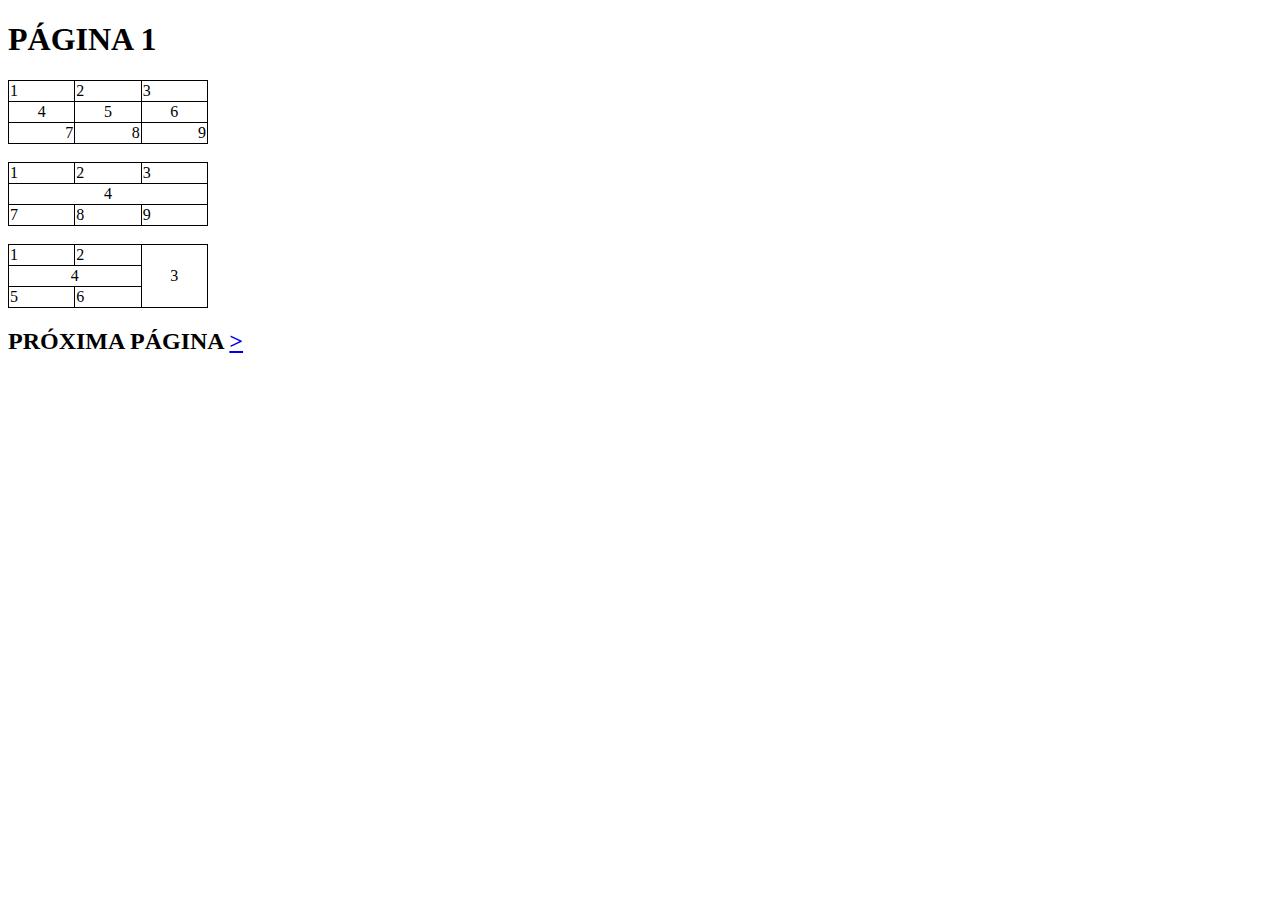
<file: index.html>
<!DOCTYPE html>
<html lang="pt-BR">
<head>
    <meta charset="UTF-8">
    <meta http-equiv="X-UA-Compatible" content="IE=edge">
    <meta name="viewport" content="width=device-width, initial-scale=1.0">
    <link rel="shortcut icon" href="./images/fav icon.jpg" type="image/x-icon">
    <title>Página 1</title>
    <style>
        table,td, tr {
            border: 1px solid; width: 200px; border-width: 1px; border-collapse: collapse;
        }
    </style>
</head>
<body>
<header>
    <h1>PÁGINA 1</h1>
</header>
<main>
    <table>
        <tr>
            <td>1</td>
            <td>2</td>
            <td>3</td>
        </tr>
         <tr style="text-align: center;">
            <td>4</td>
            <td>5</td>
            <td>6</td>
         </tr>
         <tr style="text-align: end;">
            <td>7</td>
            <td>8</td>
            <td>9</td>
          </tr>
    </table>
    <br>
    <table>
        <tr>
            <td>1</td>
            <td>2</td>
            <td>3</td>
        </tr>
        <tr style="text-align: center;">
            <td colspan="3">4</td>
        </tr>
        <tr>
            <td>7</td>
            <td>8</td>
            <td>9</td>
        </tr>
    </table>
    <br>
    <table>
        <tr>
            <td>1</td>
            <td>2</td>
            <td rowspan="3" style="text-align: center;">3</td>
        </tr>
        <tr>
            <td colspan="2" style="text-align: center;">4</td>
        </tr>
        <tr>
            <td>5</td>
            <td>6</td>
        </tr>
    </table>
</main>
    <h2>PRÓXIMA PÁGINA <a href="./index2.html">></a></h2>
</body>
</html>
</file>
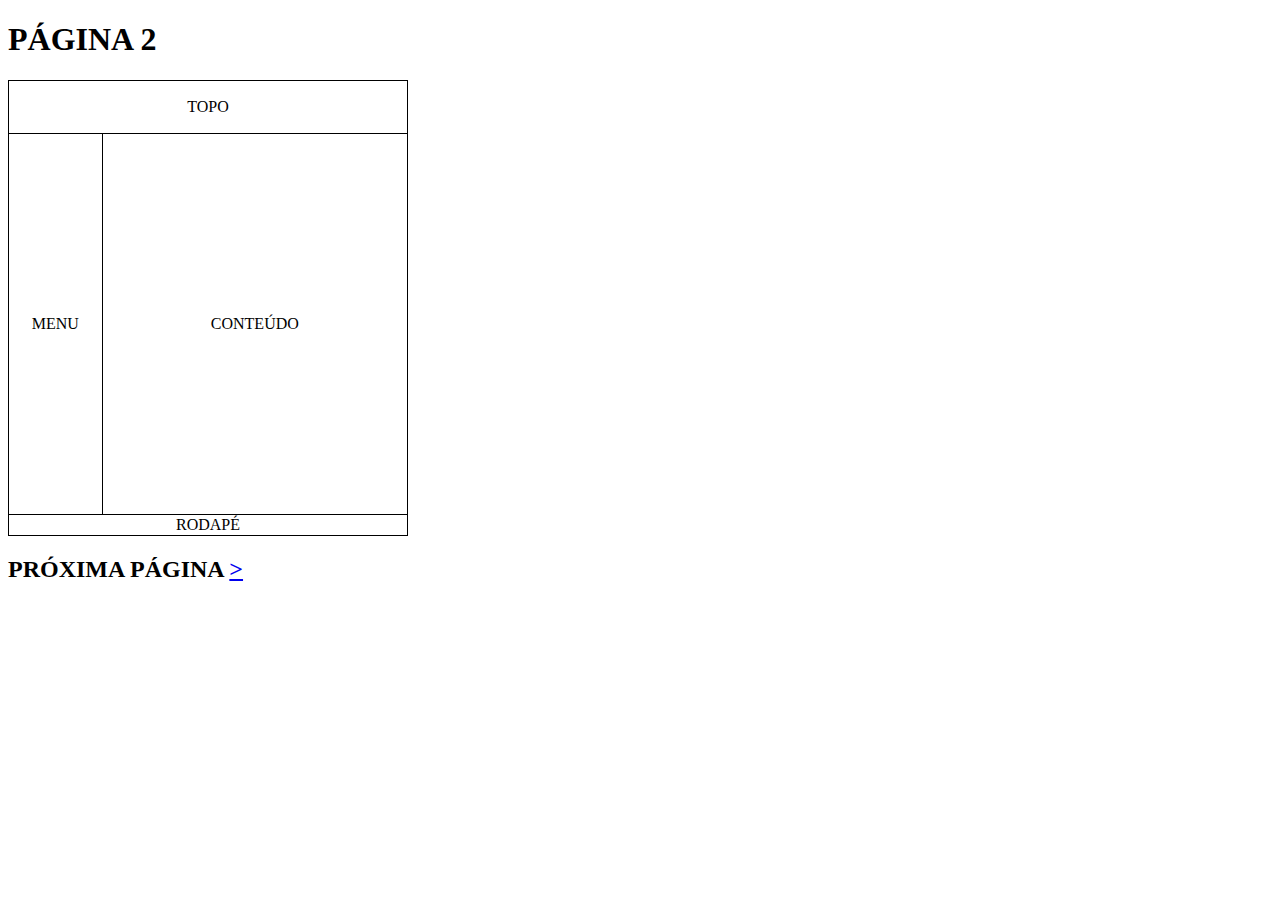
<file: index2.html>
<!DOCTYPE html>
<html lang="pt-BR">
<head>
   <meta charset="UTF-8">
   <meta http-equiv="X-UA-Compatible" content="IE=edge">
   <meta name="viewport" content="width=device-width, initial-scale=1.0">
   <link rel="shortcut icon" href="./images/fav icon.jpg" type="image/x-icon">
   <title>Página 2</title>
   <style>
       table,td, tr {
           border: 1px solid; width: 400px; border-width: 1px; border-collapse: collapse;
       }
   </style>
</head>
<body>
    <header>
   <h1>PÁGINA 2</h1>
    </header>
    <main>
   <table>
       <tr>
           <td colspan="3" style="text-align: center; height: 50px;" >TOPO</td>
       </tr>
       <tr>
           <td colspan="2" style="text-align: center;">MENU</td>
           <td style="height: 10cm; width: 8cm; text-align: center;">CONTEÚDO</td>
       </tr>
       <tr>
           <td colspan="3" style="text-align: center;">RODAPÉ</td>
       </tr>
   </table>
    </main>
   <h2>PRÓXIMA PÁGINA <a href="./index3.html">></a></h2>
</body>
</html>
</file>
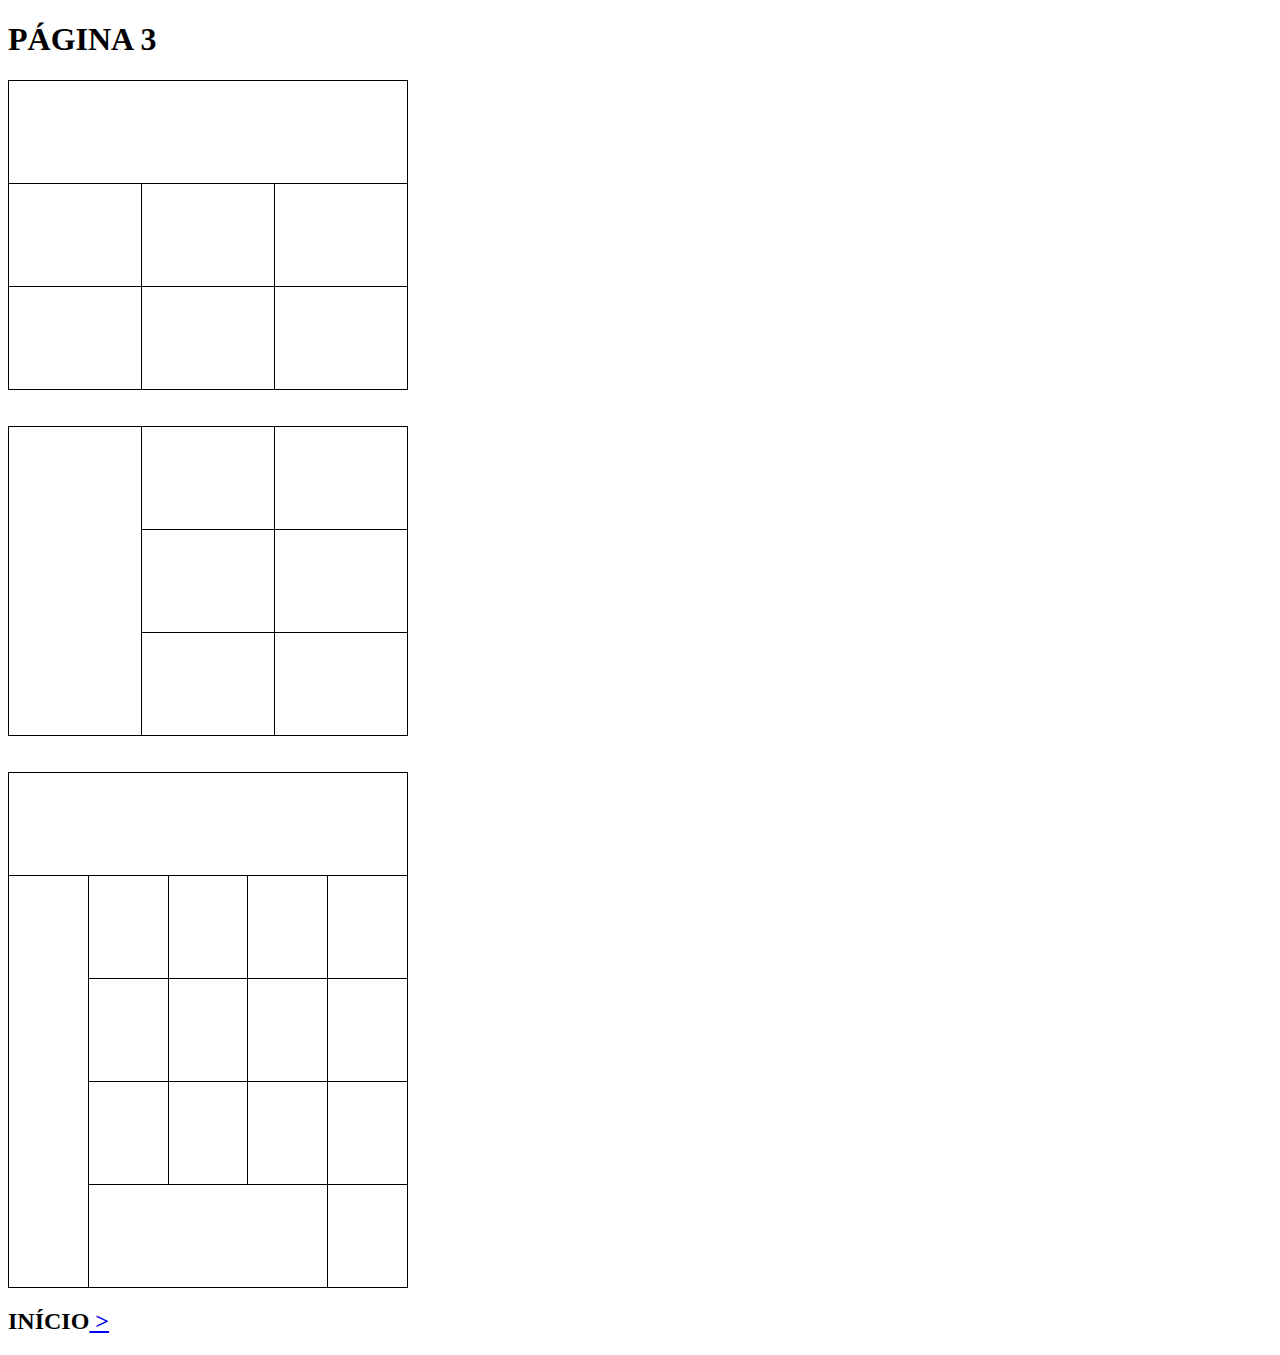
<file: index3.html>
<!DOCTYPE html>
<html lang="pt-BR">
<head>
   <meta charset="UTF-8">
   <meta http-equiv="X-UA-Compatible" content="IE=edge">
   <meta name="viewport" content="width=device-width, initial-scale=1.0">
   <link rel="shortcut icon" href="./images/fav icon.jpg" type="image/x-icon">
   <title>Página 3</title>
   <style>
       table,td, tr {
           border: 1px solid; width: 400px; height: 100px; border-width: 1px; border-collapse: collapse;
       }
   </style>
</head>
<body>
<header>
   <h1>PÁGINA 3</h1>
</header>
<main>
   <table>
    <tr>
        <td colspan="3">&nbsp;</td>
    </tr>
    <tr>
        <td>&nbsp;</td>
        <td>&nbsp;</td>
        <td>&nbsp;</td>
    </tr>
    <tr>
        <td>&nbsp;</td>
        <td>&nbsp;</td>
        <td>&nbsp;</td>
    </tr>
   </table>
   <br><br>
   <table>
    <tr>
        <td rowspan="3">&nbsp;</td>
        <td>&nbsp;</td>
        <td>&nbsp;</td>
    </tr>
    <tr>
        <td>&nbsp;</td>
        <td>&nbsp;</td>
    </tr>
    <tr>
        <td>&nbsp;</td>
        <td>&nbsp;</td>
    </tr>
   </table>
   <br><br>
   <table>
    <tr>
        <td colspan="6">&nbsp;</td>
    </tr>
    <tr>
        <td rowspan="4">&nbsp;</td>
        <td>&nbsp;</td>
        <td>&nbsp;</td>
        <td>&nbsp;</td>
        <td>&nbsp;</td>
    </tr>
    <tr>
        <td>&nbsp;</td>
        <td>&nbsp;</td>
        <td rowspan="1">&nbsp;</td>
        <td>&nbsp;</td>
    </tr>
    <tr>
        <td>&nbsp;</td>
        <td>&nbsp;</td>
        <td>&nbsp;</td>
    </tr>
    <tr>
        <td colspan="3">&nbsp;</td>
        <td colspan="2">&nbsp;</td>
    </tr>
   </table>
</main>
   <h2>INÍCIO<a href="./index.html"> ></a></h2>
</body>
</html>
</file>
